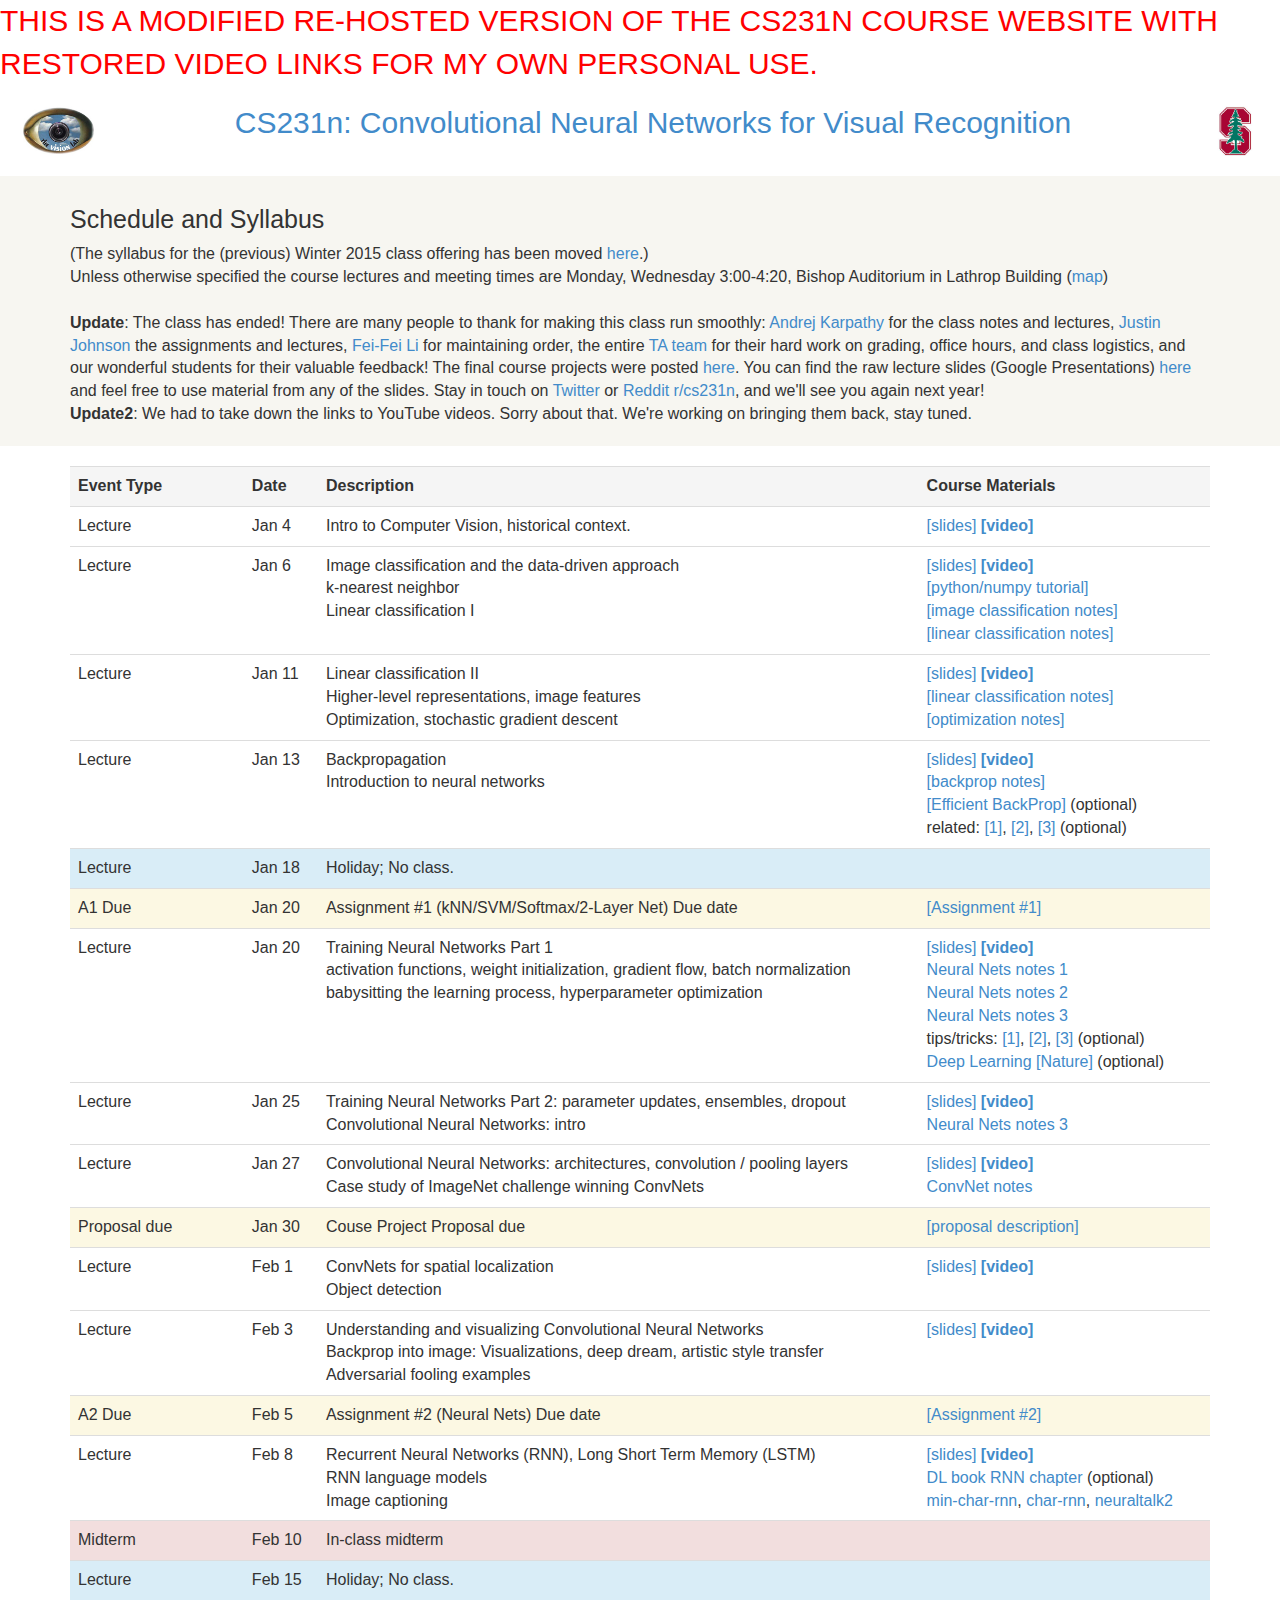
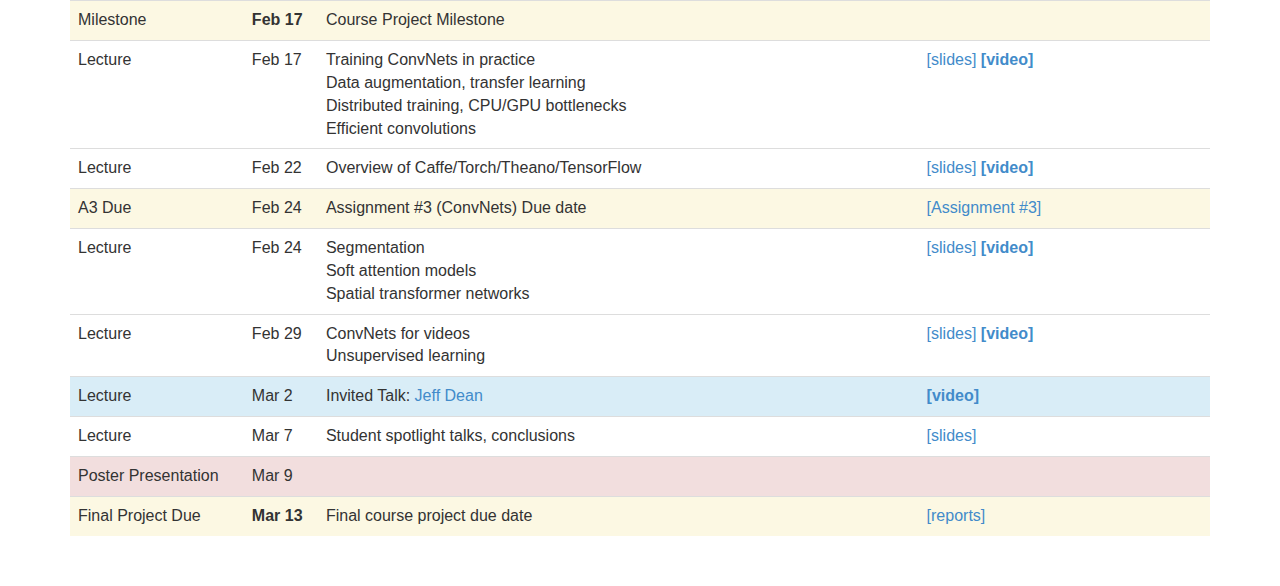
<file: index.html>
<!DOCTYPE html>
<!-- saved from url=(0169)file:///D:/Users/rigied01/Google%20Drive/MOOC/Stanford%20-%20CS231N/Stanford%20University%20CS231n_%20Convolutional%20Neural%20Networks%20for%20Visual%20Recognition.html -->
<html lang="en"><head><meta http-equiv="Content-Type" content="text/html; charset=UTF-8">
  
    <meta http-equiv="X-UA-Compatible" content="IE=edge">
    <meta name="viewport" content="width=device-width, initial-scale=1">
  <title>Stanford University CS231n: Convolutional Neural Networks for Visual Recognition</title>

  <!-- bootstrap -->
  <link rel="stylesheet" href="index_files/bootstrap.min.css">
  <link rel="stylesheet" href="index_files/bootstrap-theme.min.css">

  <!-- Google fonts -->
  <link href="./index_files/css" rel="stylesheet" type="text/css">

  <!-- Google Analytics -->
  <script async="" src="file://www.google-analytics.com/analytics.js"></script><script async="" src="./index_files/analytics.js.download"></script><script>
  (function(i,s,o,g,r,a,m){i['GoogleAnalyticsObject']=r;i[r]=i[r]||function(){
  (i[r].q=i[r].q||[]).push(arguments)},i[r].l=1*new Date();a=s.createElement(o),
  m=s.getElementsByTagName(o)[0];a.async=1;a.src=g;m.parentNode.insertBefore(a,m)
  })(window,document,'script','//www.google-analytics.com/analytics.js','ga');
  ga('create', 'UA-46895817-2', 'auto');
  ga('send', 'pageview');
  </script>

  <link rel="stylesheet" type="text/css" href="index_files/style.css">
</head>

<body>

<div id="daveheader"> THIS IS A MODIFIED RE-HOSTED VERSION OF THE <a id="daveheader" href="http://cs231n.stanford.edu/2016/syllabus">CS231N COURSE WEBSITE</a> WITH RESTORED VIDEO LINKS FOR MY OWN PERSONAL USE. </div>

<div id="header">
  <a href="http://vision.stanford.edu/">
    <img src="./index_files/visionlablogo.png" style="height:50px; float: left; margin-left: 20px;">
  </a>
  <a href="http://stanford.edu/">
    <img src="./index_files/stanfordlogo.jpg" style="height:50px; float: right; margin-right: 20px;">
  </a>

  <a href="http://cs231n.stanford.edu/2016/index.html">
    <h1>CS231n: Convolutional Neural Networks for Visual Recognition</h1>
  </a>

  <div style="clear:both;"></div>
</div>


<div class="sechighlight">
<div class="container sec">

  <h2>Schedule and Syllabus</h2>

  (The syllabus for the (previous) Winter 2015 class offering has been moved <a href="http://cs231n.stanford.edu/2016/syllabus_winter2015.html">here</a>.)
  <br>
  Unless otherwise specified the course lectures and meeting times are Monday, Wednesday 3:00-4:20, Bishop Auditorium in Lathrop Building (<a href="http://campus-map.stanford.edu/?id=&amp;lat=37.4292007889&amp;lng=-122.167299117&amp;zoom=16&amp;srch=Bishop%20Auditorium">map</a>)
	
<br><br>
<b>Update</b>: The class has ended! There are many people to thank for making this class run smoothly: <a href="https://twitter.com/karpathy">Andrej Karpathy</a> for the class notes and lectures, <a href="http://cs.stanford.edu/people/jcjohns/">Justin Johnson</a> the assignments and lectures, <a href="https://twitter.com/drfeifei">Fei-Fei Li</a> for maintaining order, the entire <a href="https://twitter.com/cs231n/status/707760595030781952">TA team</a> for their hard work on grading, office hours, and class logistics, and our wonderful students for their valuable feedback! The final course projects were posted <a href="http://cs231n.stanford.edu/reports2016.html">here</a>. You can find the raw lecture slides (Google Presentations) <a href="https://drive.google.com/open?id=0B62MBK9B2knSY3ZmeHktSEhJNXM">here</a> and feel free to use material from any of the slides. Stay in touch on <a href="https://twitter.com/cs231n">Twitter</a> or <a href="https://www.reddit.com/r/cs231n">Reddit r/cs231n</a>, and we'll see you again next year!

<br> <b>Update2</b>: We had to take down the links to YouTube videos. Sorry about that. We're working on bringing them back, stay tuned.
</div>
</div>

<div class="container sec">
<table class="table">
  <tbody><tr class="active">
    <th>Event Type</th><th>Date</th><th>Description</th><th>Course Materials</th>
  </tr>
  <tr>
    <td>Lecture</td>
    <td>Jan 4</td>
    <td>Intro to Computer Vision, historical context.</td>
    <td><a href="http://cs231n.stanford.edu/slides/2016/winter1516_lecture1.pdf">[slides]</a>
    	<a href="https://www.youtube.com/watch?v=yp9rwI_LZX8&amp;index=1&amp;list=PL16j5WbGpaM0_Tj8CRmurZ8Kk1gEBc7fg"><b>[video]</b></a>
    </td>
  </tr>
  <tr>
    <td>Lecture</td>
    <td>Jan 6</td>
    <td>Image classification and the data-driven approach <br> k-nearest neighbor <br> Linear classification I</td>
    <td><a href="http://cs231n.stanford.edu/slides/2016/winter1516_lecture2.pdf">[slides]</a>
    	<a href="https://www.youtube.com/watch?v=t2IwlUtbCFE&amp;index=2&amp;list=PL16j5WbGpaM0_Tj8CRmurZ8Kk1gEBc7fg"><b>[video]</b></a>
        <!-- <a href="https://youtu.be/8inugqHkfvE"><b><b>[video]</b></b></a> -->
    <br>
    <a href="http://cs231n.github.io/python-numpy-tutorial">[python/numpy tutorial]</a><br>
    <a href="http://cs231n.github.io/classification">[image classification notes]</a><br>
    <a href="http://cs231n.github.io/linear-classify">[linear classification notes]</a><br>
    </td>
  </tr>
  <tr>
    <td>Lecture</td>
    <td>Jan 11</td>
    <td>
     Linear classification II<br>
     Higher-level representations, image features<br>
     Optimization, stochastic gradient descent</td>
    <td>
      <a href="http://cs231n.stanford.edu/slides/2016/winter1516_lecture3.pdf">[slides]</a> 
      <a href="https://www.youtube.com/watch?v=q3TZVNGtOug&amp;index=3&amp;list=PL16j5WbGpaM0_Tj8CRmurZ8Kk1gEBc7fg"><b>[video]</b></a>
      <br>
      <a href="http://cs231n.github.io/linear-classify">[linear classification notes]</a><br>
      <a href="http://cs231n.github.io/optimization-1">[optimization notes]</a>
    </td>
  </tr>
  <tr>
    <td>Lecture</td>
    <td>Jan 13</td>
    <td>Backpropagation<br>
     Introduction to neural networks</td>
    <td>
      <a href="http://cs231n.stanford.edu/slides/2016/winter1516_lecture4.pdf">[slides]</a> 
      <a href="https://www.youtube.com/watch?v=QWfmCyLEQ8U&amp;index=4&amp;list=PL16j5WbGpaM0_Tj8CRmurZ8Kk1gEBc7fg"><b>[video]</b></a>
      <br>
      <a href="http://cs231n.github.io/optimization-2">[backprop notes]</a><br>
      <a href="http://yann.lecun.com/exdb/publis/pdf/lecun-98b.pdf">[Efficient BackProp]</a> (optional)<br>
      related: <a href="http://colah.github.io/posts/2015-08-Backprop/">[1]</a>, <a href="http://neuralnetworksanddeeplearning.com/chap2.html">[2]</a>, <a href="https://www.youtube.com/watch?v=q0pm3BrIUFo">[3]</a> (optional)
    </td>
  </tr>
  <tr class="info">
    <td>Lecture</td>
    <td>Jan 18</td>
    <td>Holiday; No class.</td>
    <td></td>
  </tr>
  <tr class="warning">
    <td>A1 Due</td>
    <td>Jan 20</td>
    <td>Assignment #1 (kNN/SVM/Softmax/2-Layer Net) Due date</td>
    <td><a href="http://cs231n.github.io/assignments2016/assignment1/">[Assignment #1]</a></td>
  </tr>
  <tr>
    <td>Lecture</td>
    <td>Jan 20</td>
    <td>Training Neural Networks Part 1<br>
    activation functions, weight initialization, gradient flow, batch normalization<br>
    babysitting the learning process, hyperparameter optimization
    </td>
    <td>
      <a href="http://cs231n.stanford.edu/slides/2016/winter1516_lecture5.pdf">[slides]</a>
      <a href="https://www.youtube.com/watch?v=mzkOF4tULj8&amp;index=5&amp;list=PL16j5WbGpaM0_Tj8CRmurZ8Kk1gEBc7fg"><b>[video]</b></a>
      <br>
      <a href="http://cs231n.github.io/neural-networks-1/">Neural Nets notes 1</a><br>
      <a href="http://cs231n.github.io/neural-networks-2/">Neural Nets notes 2</a><br>
      <a href="http://cs231n.github.io/neural-networks-3/">Neural Nets notes 3</a><br>
      tips/tricks: 
      <a href="http://research.microsoft.com/pubs/192769/tricks-2012.pdf">[1]</a>, 
      <a href="http://yann.lecun.com/exdb/publis/pdf/lecun-98b.pdf">[2]</a>, 
      <a href="http://arxiv.org/pdf/1206.5533v2.pdf">[3]</a> (optional)
      <br>
      <a href="http://www.nature.com/nature/journal/v521/n7553/full/nature14539.html">Deep Learning [Nature]</a> (optional)
    </td>
  </tr>
  <tr>
    <td>Lecture</td>
    <td>Jan 25</td>
    <td>
      Training Neural Networks Part 2: parameter updates, ensembles, dropout<br>
      Convolutional Neural Networks: intro
    </td>
    <td>
      <a href="http://cs231n.stanford.edu/slides/2016/winter1516_lecture6.pdf">[slides]</a> 
      <a href="https://www.youtube.com/watch?v=PCjpzUeKnnM&amp;index=6&amp;list=PL16j5WbGpaM0_Tj8CRmurZ8Kk1gEBc7fg"><b>[video]</b></a>
      <br>
      <a href="http://cs231n.github.io/neural-networks-3/">Neural Nets notes 3</a><br>
    </td>
  </tr>
  <tr>
    <td>Lecture</td>
    <td>Jan 27</td>
    <td>
      Convolutional Neural Networks: architectures, convolution / pooling layers<br>
      Case study of ImageNet challenge winning ConvNets
    </td>
    <td>
      <a href="http://cs231n.stanford.edu/slides/2016/winter1516_lecture7.pdf">[slides]</a> 
      <a href="https://www.youtube.com/watch?v=GYGYnspV230&amp;index=7&amp;list=PL16j5WbGpaM0_Tj8CRmurZ8Kk1gEBc7fg"><b>[video]</b></a>
      <br>
      <a href="http://cs231n.github.io/convolutional-networks/">ConvNet notes</a><br>
    </td>
  </tr>
  <tr class="warning">
    <td>Proposal due</td>
    <td>Jan 30</td>
    <td>Couse Project Proposal due</td>
    <td><a href="http://cs231n.stanford.edu/project.html">[proposal description]</a></td>
  </tr>
  <tr>
    <td>Lecture</td>
    <td>Feb 1</td>
    <td>
      ConvNets for spatial localization<br>
      Object detection</td>
    
    <td>
      <a href="http://cs231n.stanford.edu/slides/2016/winter1516_lecture8.pdf">[slides]</a> 
      <a href="https://www.youtube.com/watch?v=_GfPYLNQank&amp;index=8&amp;list=PL16j5WbGpaM0_Tj8CRmurZ8Kk1gEBc7fg"><b>[video]</b></a>
    </td>
  </tr>
  <tr>
    <td>Lecture</td>
    <td>Feb 3</td>
    <td>
      Understanding and visualizing Convolutional Neural Networks<br> 
      Backprop into image: Visualizations, deep dream, artistic style transfer<br>
      Adversarial fooling examples<br>
    </td>
    <td>
      <a href="http://cs231n.stanford.edu/slides/2016/winter1516_lecture9.pdf">[slides]</a> 
      <a href="https://www.youtube.com/watch?v=GHVaaHESrlY&amp;index=9&amp;list=PL16j5WbGpaM0_Tj8CRmurZ8Kk1gEBc7fg"><b>[video]</b></a>
    </td>
  </tr>
  <tr class="warning">
    <td>A2 Due</td>
    <td>Feb 5</td>
    <td>Assignment #2 (Neural Nets) Due date</td>
    <td><a href="http://cs231n.github.io/assignments2016/assignment2/">[Assignment #2]</a></td>
  </tr>
  <tr>  
    <td>Lecture</td>
    <td>Feb 8</td>
    <td>
      Recurrent Neural Networks (RNN), Long Short Term Memory (LSTM)<br>
      RNN language models<br>
      Image captioning
    </td>
    <td>
      <a href="http://cs231n.stanford.edu/slides/2016/winter1516_lecture10.pdf">[slides]</a> 
       <a href="https://www.youtube.com/watch?v=iX5V1WpxxkY&amp;index=10&amp;list=PL16j5WbGpaM0_Tj8CRmurZ8Kk1gEBc7fg"><b>[video]</b></a>
      <br>
      <a href="http://www.deeplearningbook.org/contents/rnn.html">DL book RNN chapter</a> (optional)<br>
      <a href="https://gist.github.com/karpathy/d4dee566867f8291f086">min-char-rnn</a>, <a href="https://github.com/karpathy/char-rnn">char-rnn</a>, <a href="https://github.com/karpathy/neuraltalk2">neuraltalk2</a>

    </td>
  </tr>
  <tr class="danger">
    <td>Midterm</td>
    <td>Feb 10</td>
    <td>In-class midterm</td>
    <td></td>
  </tr>
  <tr class="info">
    <td>Lecture</td>
    <td>Feb 15</td>
    <td>Holiday; No class.</td>
    <td></td>
  </tr>
  <tr class="warning">
    <td>Milestone</td>
    <td><b>Feb 17</b></td>
    <td>Course Project Milestone</td>
    <td></td>
  </tr>
  <tr>
    <td>Lecture</td>
    <td>Feb 17</td>
    <td>
      Training ConvNets in practice<br>
      Data augmentation, transfer learning<br> 
      Distributed training, CPU/GPU bottlenecks<br>
      Efficient convolutions<br>
    </td>
    <td>
      <a href="http://cs231n.stanford.edu/slides/2016/winter1516_lecture11.pdf">[slides]</a> 
      <a href="https://www.youtube.com/watch?v=dUTzeP_HTZg&amp;index=11&amp;list=PL16j5WbGpaM0_Tj8CRmurZ8Kk1gEBc7fg"><b>[video]</b></a>
    </td>
  </tr>
  <tr>
    <td>Lecture</td>
    <td>Feb 22</td>
    <td>
      Overview of Caffe/Torch/Theano/TensorFlow
    </td>
    <td>
      <a href="http://cs231n.stanford.edu/slides/2016/winter1516_lecture12.pdf">[slides]</a> 
      <a href="https://www.youtube.com/watch?v=Qynt-TxAPOs&amp;index=12&amp;list=PL16j5WbGpaM0_Tj8CRmurZ8Kk1gEBc7fg"><b>[video]</b></a>
    </td>
  </tr>
  <tr class="warning">
    <td>A3 Due</td>
    <td>Feb 24</td>
    <td>Assignment #3 (ConvNets) Due date</td>
    <td><a href="http://cs231n.github.io/assignments2016/assignment3/">[Assignment #3]</a></td>
  </tr>
  <tr>
    <td>Lecture</td>
    <td>Feb 24</td>
    <td>
      Segmentation<br>
      Soft attention models<br>
      Spatial transformer networks<br>
    </td>
    <td>
      <a href="http://cs231n.stanford.edu/slides/2016/winter1516_lecture13.pdf">[slides]</a> 
      <a href="https://www.youtube.com/watch?v=Sb3b0ocD8mI&amp;index=13&amp;list=PL16j5WbGpaM0_Tj8CRmurZ8Kk1gEBc7fg"><b>[video]</b></a>
    </td>
  </tr>
  <tr>
    <td>Lecture</td>
    <td>Feb 29</td>
    <td>
      ConvNets for videos<br>
      Unsupervised learning<br>
   </td>
    <td>
      <a href="http://cs231n.stanford.edu/slides/2016/winter1516_lecture14.pdf">[slides]</a> 
      <a href="https://www.youtube.com/watch?v=-CSii0dy98E&amp;index=15&amp;list=PL16j5WbGpaM0_Tj8CRmurZ8Kk1gEBc7fg"><b>[video]</b></a>
    </td>
  </tr>
  <tr class="info">
    <td>Lecture</td>
    <td>Mar 2</td>
    <td>
      Invited Talk: <a href="http://en.wikipedia.org/wiki/Jeff_Dean_(computer_scientist)">Jeff Dean</a> 
    </td><td>
      <a href="https://www.youtube.com/watch?v=VHfhMMm2iJA&amp;index=14&amp;list=PL16j5WbGpaM0_Tj8CRmurZ8Kk1gEBc7fg"><b><b>[video]</b></b></a>
    </td>
  </tr>
  <tr>
    <td>Lecture</td>
    <td>Mar 7</td>
    <td>Student spotlight talks, conclusions</td>
    <td>
      <a href="http://cs231n.stanford.edu/slides/2016/winter1516_lecture15.pdf">[slides]</a>
    </td>
  </tr>
  <tr class="danger">
    <td>Poster Presentation</td>
    <td>Mar 9</td>
    <td></td>
    <td></td>
  </tr>
  <tr class="warning">
    <td>Final Project Due</td>
    <td><b>Mar 13</b></td>
    <td>Final course project due date</td>
    <td>
      <a href="http://cs231n.stanford.edu/reports.html">[reports]</a>
    </td>
  </tr>
</tbody></table>
</div>

<!-- jQuery and Boostrap -->
<script src="./index_files/jquery.min.js.download"></script>
<script src="./index_files/bootstrap.min.js.download"></script>



</body></html>
</file>
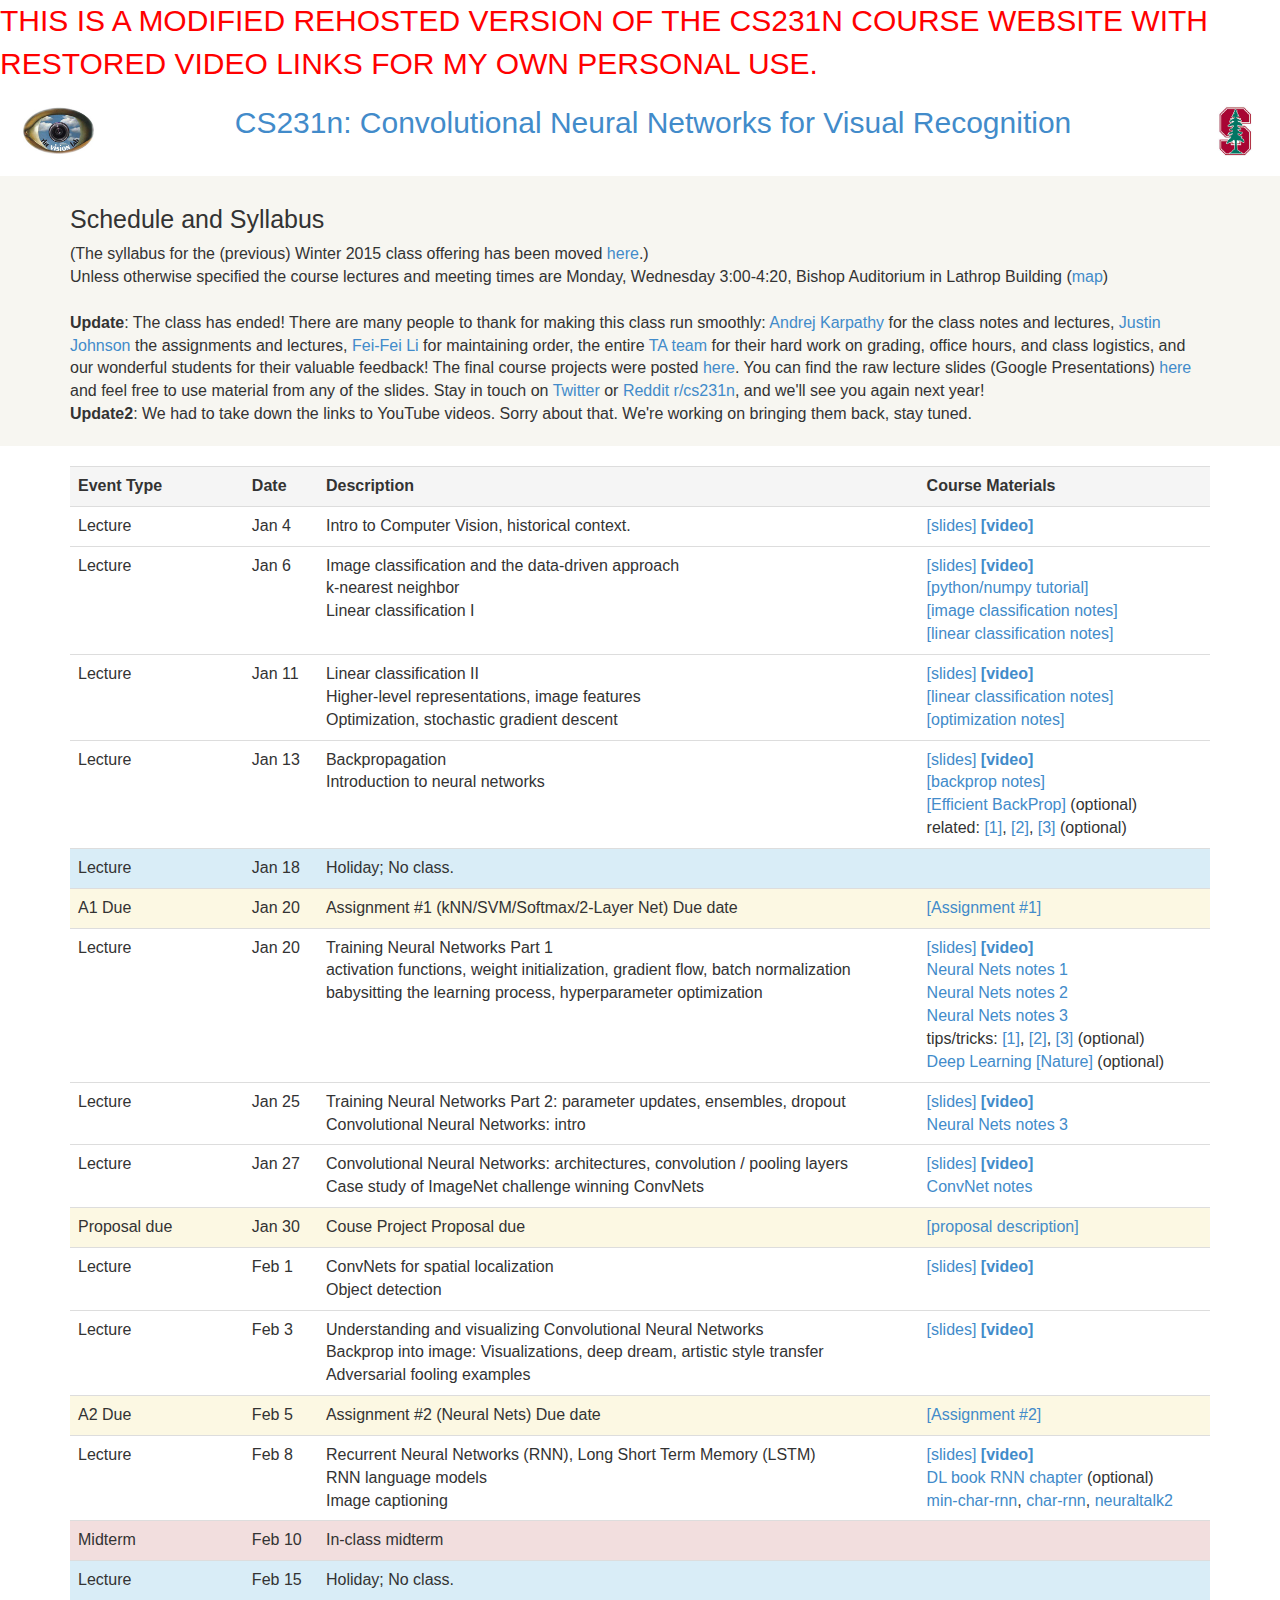
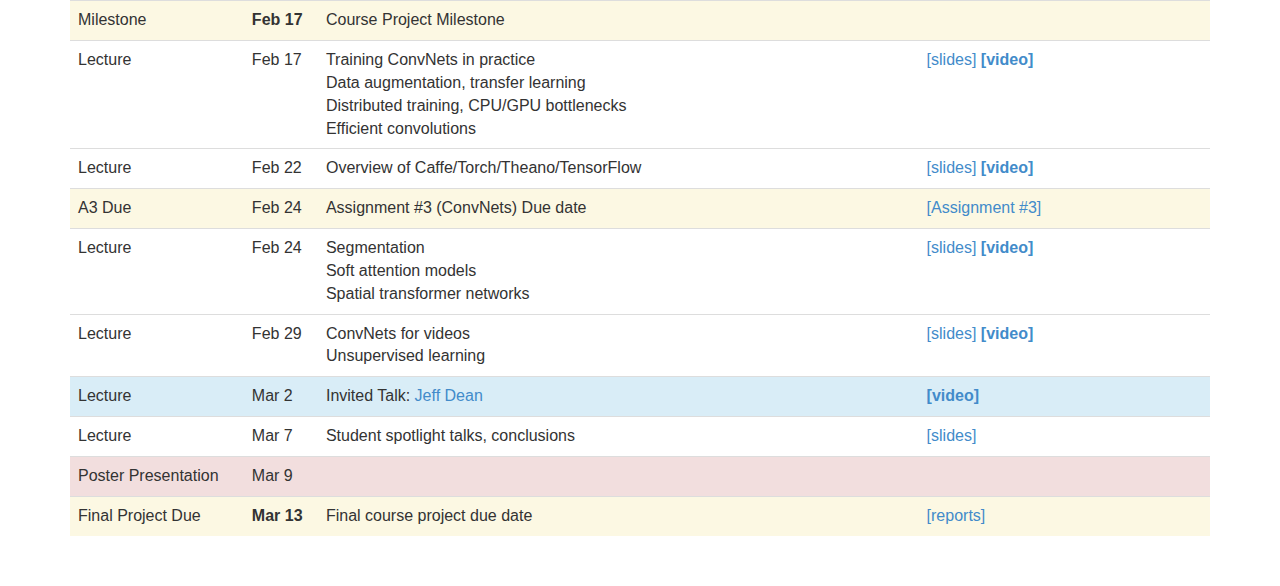
<file: Stanford University CS231n_ Convolutional Neural Networks for Visual Recognition.html>
<!DOCTYPE html>
<!-- saved from url=(0040)http://cs231n.stanford.edu/2016/syllabus -->
<html lang="en"><head><meta http-equiv="Content-Type" content="text/html; charset=UTF-8">
  
    <meta http-equiv="X-UA-Compatible" content="IE=edge">
    <meta name="viewport" content="width=device-width, initial-scale=1">
  <title>Stanford University CS231n: Convolutional Neural Networks for Visual Recognition</title>

  <!-- bootstrap -->
  <link rel="stylesheet" href="./Stanford University CS231n_ Convolutional Neural Networks for Visual Recognition_files/bootstrap.min.css">
  <link rel="stylesheet" href="./Stanford University CS231n_ Convolutional Neural Networks for Visual Recognition_files/bootstrap-theme.min.css">

  <!-- Google fonts -->
  <link href="./Stanford University CS231n_ Convolutional Neural Networks for Visual Recognition_files/css" rel="stylesheet" type="text/css">

  <!-- Google Analytics -->
  <script async="" src="./Stanford University CS231n_ Convolutional Neural Networks for Visual Recognition_files/analytics.js.download"></script><script>
  (function(i,s,o,g,r,a,m){i['GoogleAnalyticsObject']=r;i[r]=i[r]||function(){
  (i[r].q=i[r].q||[]).push(arguments)},i[r].l=1*new Date();a=s.createElement(o),
  m=s.getElementsByTagName(o)[0];a.async=1;a.src=g;m.parentNode.insertBefore(a,m)
  })(window,document,'script','//www.google-analytics.com/analytics.js','ga');
  ga('create', 'UA-46895817-2', 'auto');
  ga('send', 'pageview');
  </script>

  <link rel="stylesheet" type="text/css" href="./Stanford University CS231n_ Convolutional Neural Networks for Visual Recognition_files/style.css">
</head>

<body>

<div id="daveheader"> THIS IS A MODIFIED REHOSTED VERSION OF THE CS231N COURSE WEBSITE WITH RESTORED VIDEO LINKS FOR MY OWN PERSONAL USE. </div>

<div id="header">
  <a href="http://vision.stanford.edu/">
    <img src="./Stanford University CS231n_ Convolutional Neural Networks for Visual Recognition_files/visionlablogo.png" style="height:50px; float: left; margin-left: 20px;">
  </a>
  <a href="http://stanford.edu/">
    <img src="./Stanford University CS231n_ Convolutional Neural Networks for Visual Recognition_files/stanfordlogo.jpg" style="height:50px; float: right; margin-right: 20px;">
  </a>

  <a href="http://cs231n.stanford.edu/2016/index.html">
    <h1>CS231n: Convolutional Neural Networks for Visual Recognition</h1>
  </a>

  <div style="clear:both;"></div>
</div>


<div class="sechighlight">
<div class="container sec">

  <h2>Schedule and Syllabus</h2>

  (The syllabus for the (previous) Winter 2015 class offering has been moved <a href="http://cs231n.stanford.edu/2016/syllabus_winter2015.html">here</a>.)
  <br>
  Unless otherwise specified the course lectures and meeting times are Monday, Wednesday 3:00-4:20, Bishop Auditorium in Lathrop Building (<a href="http://campus-map.stanford.edu/?id=&amp;lat=37.4292007889&amp;lng=-122.167299117&amp;zoom=16&amp;srch=Bishop%20Auditorium">map</a>)
	
<br><br>
<b>Update</b>: The class has ended! There are many people to thank for making this class run smoothly: <a href="https://twitter.com/karpathy">Andrej Karpathy</a> for the class notes and lectures, <a href="http://cs.stanford.edu/people/jcjohns/">Justin Johnson</a> the assignments and lectures, <a href="https://twitter.com/drfeifei">Fei-Fei Li</a> for maintaining order, the entire <a href="https://twitter.com/cs231n/status/707760595030781952">TA team</a> for their hard work on grading, office hours, and class logistics, and our wonderful students for their valuable feedback! The final course projects were posted <a href="http://cs231n.stanford.edu/reports2016.html">here</a>. You can find the raw lecture slides (Google Presentations) <a href="https://drive.google.com/open?id=0B62MBK9B2knSY3ZmeHktSEhJNXM">here</a> and feel free to use material from any of the slides. Stay in touch on <a href="https://twitter.com/cs231n">Twitter</a> or <a href="https://www.reddit.com/r/cs231n">Reddit r/cs231n</a>, and we'll see you again next year!

<br> <b>Update2</b>: We had to take down the links to YouTube videos. Sorry about that. We're working on bringing them back, stay tuned.
</div>
</div>

<div class="container sec">
<table class="table">
  <tbody><tr class="active">
    <th>Event Type</th><th>Date</th><th>Description</th><th>Course Materials</th>
  </tr>
  <tr>
    <td>Lecture</td>
    <td>Jan 4</td>
    <td>Intro to Computer Vision, historical context.</td>
    <td><a href="http://cs231n.stanford.edu/slides/2016/winter1516_lecture1.pdf">[slides]</a>
    	<a href="https://www.youtube.com/watch?v=yp9rwI_LZX8&index=1&list=PL16j5WbGpaM0_Tj8CRmurZ8Kk1gEBc7fg"><b>[video]</b></a>
    </td>
  </tr>
  <tr>
    <td>Lecture</td>
    <td>Jan 6</td>
    <td>Image classification and the data-driven approach <br> k-nearest neighbor <br> Linear classification I</td>
    <td><a href="http://cs231n.stanford.edu/slides/2016/winter1516_lecture2.pdf">[slides]</a>
    	<a href="https://www.youtube.com/watch?v=t2IwlUtbCFE&index=2&list=PL16j5WbGpaM0_Tj8CRmurZ8Kk1gEBc7fg"><b>[video]</b></a>
        <!-- <a href="https://youtu.be/8inugqHkfvE"><b><b>[video]</b></b></a> -->
    <br>
    <a href="http://cs231n.github.io/python-numpy-tutorial">[python/numpy tutorial]</a><br>
    <a href="http://cs231n.github.io/classification">[image classification notes]</a><br>
    <a href="http://cs231n.github.io/linear-classify">[linear classification notes]</a><br>
    </td>
  </tr>
  <tr>
    <td>Lecture</td>
    <td>Jan 11</td>
    <td>
     Linear classification II<br>
     Higher-level representations, image features<br>
     Optimization, stochastic gradient descent</td>
    <td>
      <a href="http://cs231n.stanford.edu/slides/2016/winter1516_lecture3.pdf">[slides]</a> 
      <a href="https://www.youtube.com/watch?v=q3TZVNGtOug&index=3&list=PL16j5WbGpaM0_Tj8CRmurZ8Kk1gEBc7fg"><b>[video]</b></a>
      <br>
      <a href="http://cs231n.github.io/linear-classify">[linear classification notes]</a><br>
      <a href="http://cs231n.github.io/optimization-1">[optimization notes]</a>
    </td>
  </tr>
  <tr>
    <td>Lecture</td>
    <td>Jan 13</td>
    <td>Backpropagation<br>
     Introduction to neural networks</td>
    <td>
      <a href="http://cs231n.stanford.edu/slides/2016/winter1516_lecture4.pdf">[slides]</a> 
      <a href="https://www.youtube.com/watch?v=QWfmCyLEQ8U&index=4&list=PL16j5WbGpaM0_Tj8CRmurZ8Kk1gEBc7fg"><b>[video]</b></a>
      <br>
      <a href="http://cs231n.github.io/optimization-2">[backprop notes]</a><br>
      <a href="http://yann.lecun.com/exdb/publis/pdf/lecun-98b.pdf">[Efficient BackProp]</a> (optional)<br>
      related: <a href="http://colah.github.io/posts/2015-08-Backprop/">[1]</a>, <a href="http://neuralnetworksanddeeplearning.com/chap2.html">[2]</a>, <a href="https://www.youtube.com/watch?v=q0pm3BrIUFo">[3]</a> (optional)
    </td>
  </tr>
  <tr class="info">
    <td>Lecture</td>
    <td>Jan 18</td>
    <td>Holiday; No class.</td>
    <td></td>
  </tr>
  <tr class="warning">
    <td>A1 Due</td>
    <td>Jan 20</td>
    <td>Assignment #1 (kNN/SVM/Softmax/2-Layer Net) Due date</td>
    <td><a href="http://cs231n.github.io/assignments2016/assignment1/">[Assignment #1]</a></td>
  </tr>
  <tr>
    <td>Lecture</td>
    <td>Jan 20</td>
    <td>Training Neural Networks Part 1<br>
    activation functions, weight initialization, gradient flow, batch normalization<br>
    babysitting the learning process, hyperparameter optimization
    </td>
    <td>
      <a href="http://cs231n.stanford.edu/slides/2016/winter1516_lecture5.pdf">[slides]</a>
      <a href="https://www.youtube.com/watch?v=mzkOF4tULj8&index=5&list=PL16j5WbGpaM0_Tj8CRmurZ8Kk1gEBc7fg"><b>[video]</b></a>
      <br>
      <a href="http://cs231n.github.io/neural-networks-1/">Neural Nets notes 1</a><br>
      <a href="http://cs231n.github.io/neural-networks-2/">Neural Nets notes 2</a><br>
      <a href="http://cs231n.github.io/neural-networks-3/">Neural Nets notes 3</a><br>
      tips/tricks: 
      <a href="http://research.microsoft.com/pubs/192769/tricks-2012.pdf">[1]</a>, 
      <a href="http://yann.lecun.com/exdb/publis/pdf/lecun-98b.pdf">[2]</a>, 
      <a href="http://arxiv.org/pdf/1206.5533v2.pdf">[3]</a> (optional)
      <br>
      <a href="http://www.nature.com/nature/journal/v521/n7553/full/nature14539.html">Deep Learning [Nature]</a> (optional)
    </td>
  </tr>
  <tr>
    <td>Lecture</td>
    <td>Jan 25</td>
    <td>
      Training Neural Networks Part 2: parameter updates, ensembles, dropout<br>
      Convolutional Neural Networks: intro
    </td>
    <td>
      <a href="http://cs231n.stanford.edu/slides/2016/winter1516_lecture6.pdf">[slides]</a> 
      <a href="https://www.youtube.com/watch?v=PCjpzUeKnnM&index=6&list=PL16j5WbGpaM0_Tj8CRmurZ8Kk1gEBc7fg"><b>[video]</b></a>
      <br>
      <a href="http://cs231n.github.io/neural-networks-3/">Neural Nets notes 3</a><br>
    </td>
  </tr>
  <tr>
    <td>Lecture</td>
    <td>Jan 27</td>
    <td>
      Convolutional Neural Networks: architectures, convolution / pooling layers<br>
      Case study of ImageNet challenge winning ConvNets
    </td>
    <td>
      <a href="http://cs231n.stanford.edu/slides/2016/winter1516_lecture7.pdf">[slides]</a> 
      <a href="https://www.youtube.com/watch?v=GYGYnspV230&index=7&list=PL16j5WbGpaM0_Tj8CRmurZ8Kk1gEBc7fg"><b>[video]</b></a>
      <br>
      <a href="http://cs231n.github.io/convolutional-networks/">ConvNet notes</a><br>
    </td>
  </tr>
  <tr class="warning">
    <td>Proposal due</td>
    <td>Jan 30</td>
    <td>Couse Project Proposal due</td>
    <td><a href="http://cs231n.stanford.edu/project.html">[proposal description]</a></td>
  </tr>
  <tr>
    <td>Lecture</td>
    <td>Feb 1</td>
    <td>
      ConvNets for spatial localization<br>
      Object detection</td>
    
    <td>
      <a href="http://cs231n.stanford.edu/slides/2016/winter1516_lecture8.pdf">[slides]</a> 
      <a href="https://www.youtube.com/watch?v=_GfPYLNQank&index=8&list=PL16j5WbGpaM0_Tj8CRmurZ8Kk1gEBc7fg"><b>[video]</b></a>
    </td>
  </tr>
  <tr>
    <td>Lecture</td>
    <td>Feb 3</td>
    <td>
      Understanding and visualizing Convolutional Neural Networks<br> 
      Backprop into image: Visualizations, deep dream, artistic style transfer<br>
      Adversarial fooling examples<br>
    </td>
    <td>
      <a href="http://cs231n.stanford.edu/slides/2016/winter1516_lecture9.pdf">[slides]</a> 
      <a href="https://www.youtube.com/watch?v=GHVaaHESrlY&index=9&list=PL16j5WbGpaM0_Tj8CRmurZ8Kk1gEBc7fg"><b>[video]</b></a>
    </td>
  </tr>
  <tr class="warning">
    <td>A2 Due</td>
    <td>Feb 5</td>
    <td>Assignment #2 (Neural Nets) Due date</td>
    <td><a href="http://cs231n.github.io/assignments2016/assignment2/">[Assignment #2]</a></td>
  </tr>
  <tr>  
    <td>Lecture</td>
    <td>Feb 8</td>
    <td>
      Recurrent Neural Networks (RNN), Long Short Term Memory (LSTM)<br>
      RNN language models<br>
      Image captioning
    </td>
    <td>
      <a href="http://cs231n.stanford.edu/slides/2016/winter1516_lecture10.pdf">[slides]</a> 
       <a href="https://www.youtube.com/watch?v=iX5V1WpxxkY&index=10&list=PL16j5WbGpaM0_Tj8CRmurZ8Kk1gEBc7fg"><b>[video]</b></a>
      <br>
      <a href="http://www.deeplearningbook.org/contents/rnn.html">DL book RNN chapter</a> (optional)<br>
      <a href="https://gist.github.com/karpathy/d4dee566867f8291f086">min-char-rnn</a>, <a href="https://github.com/karpathy/char-rnn">char-rnn</a>, <a href="https://github.com/karpathy/neuraltalk2">neuraltalk2</a>

    </td>
  </tr>
  <tr class="danger">
    <td>Midterm</td>
    <td>Feb 10</td>
    <td>In-class midterm</td>
    <td></td>
  </tr>
  <tr class="info">
    <td>Lecture</td>
    <td>Feb 15</td>
    <td>Holiday; No class.</td>
    <td></td>
  </tr>
  <tr class="warning">
    <td>Milestone</td>
    <td><b>Feb 17</b></td>
    <td>Course Project Milestone</td>
    <td></td>
  </tr>
  <tr>
    <td>Lecture</td>
    <td>Feb 17</td>
    <td>
      Training ConvNets in practice<br>
      Data augmentation, transfer learning<br> 
      Distributed training, CPU/GPU bottlenecks<br>
      Efficient convolutions<br>
    </td>
    <td>
      <a href="http://cs231n.stanford.edu/slides/2016/winter1516_lecture11.pdf">[slides]</a> 
      <a href="https://www.youtube.com/watch?v=dUTzeP_HTZg&index=11&list=PL16j5WbGpaM0_Tj8CRmurZ8Kk1gEBc7fg"><b>[video]</b></a>
    </td>
  </tr>
  <tr>
    <td>Lecture</td>
    <td>Feb 22</td>
    <td>
      Overview of Caffe/Torch/Theano/TensorFlow
    </td>
    <td>
      <a href="http://cs231n.stanford.edu/slides/2016/winter1516_lecture12.pdf">[slides]</a> 
      <a href="https://www.youtube.com/watch?v=Qynt-TxAPOs&index=12&list=PL16j5WbGpaM0_Tj8CRmurZ8Kk1gEBc7fg"><b>[video]</b></a>
    </td>
  </tr>
  <tr class="warning">
    <td>A3 Due</td>
    <td>Feb 24</td>
    <td>Assignment #3 (ConvNets) Due date</td>
    <td><a href="http://cs231n.github.io/assignments2016/assignment3/">[Assignment #3]</a></td>
  </tr>
  <tr>
    <td>Lecture</td>
    <td>Feb 24</td>
    <td>
      Segmentation<br>
      Soft attention models<br>
      Spatial transformer networks<br>
    </td>
    <td>
      <a href="http://cs231n.stanford.edu/slides/2016/winter1516_lecture13.pdf">[slides]</a> 
      <a href="https://www.youtube.com/watch?v=Sb3b0ocD8mI&index=13&list=PL16j5WbGpaM0_Tj8CRmurZ8Kk1gEBc7fg"><b>[video]</b></a>
    </td>
  </tr>
  <tr>
    <td>Lecture</td>
    <td>Feb 29</td>
    <td>
      ConvNets for videos<br>
      Unsupervised learning<br>
   </td>
    <td>
      <a href="http://cs231n.stanford.edu/slides/2016/winter1516_lecture14.pdf">[slides]</a> 
      <a href="https://www.youtube.com/watch?v=-CSii0dy98E&index=15&list=PL16j5WbGpaM0_Tj8CRmurZ8Kk1gEBc7fg"><b>[video]</b></a>
    </td>
  </tr>
  <tr class="info">
    <td>Lecture</td>
    <td>Mar 2</td>
    <td>
      Invited Talk: <a href="http://en.wikipedia.org/wiki/Jeff_Dean_(computer_scientist)">Jeff Dean</a> 
    </td><td>
      <a href="https://www.youtube.com/watch?v=VHfhMMm2iJA&index=14&list=PL16j5WbGpaM0_Tj8CRmurZ8Kk1gEBc7fg"><b><b>[video]</b></b></a>
    </td>
  </tr>
  <tr>
    <td>Lecture</td>
    <td>Mar 7</td>
    <td>Student spotlight talks, conclusions</td>
    <td>
      <a href="http://cs231n.stanford.edu/slides/2016/winter1516_lecture15.pdf">[slides]</a>
    </td>
  </tr>
  <tr class="danger">
    <td>Poster Presentation</td>
    <td>Mar 9</td>
    <td></td>
    <td></td>
  </tr>
  <tr class="warning">
    <td>Final Project Due</td>
    <td><b>Mar 13</b></td>
    <td>Final course project due date</td>
    <td>
      <a href="http://cs231n.stanford.edu/reports.html">[reports]</a>
    </td>
  </tr>
</tbody></table>
</div>

<!-- jQuery and Boostrap -->
<script src="./Stanford University CS231n_ Convolutional Neural Networks for Visual Recognition_files/jquery.min.js.download"></script>
<script src="./Stanford University CS231n_ Convolutional Neural Networks for Visual Recognition_files/bootstrap.min.js.download"></script>



</body></html>
</file>
<file: index_files/style.css>
body {
  font-family: 'Roboto', sans-serif;
  font-weight: 300;
  padding: 0;
  margin: 0;
  font-size: 16px;
}
#header {
  margin-top: 20px;
  margin-bottom: 20px;
}
#daveheader{
  font-size:30px;
  color: red;
}
#teaser {
  height: 410px;
  padding-top: 20px;
  padding-bottom: 20px;
  padding-left: 3px;
  padding-right: 3px;
  background-color: #8C1515;
  position: relative;
  overflow: hidden;
  color: white;
  font-size: 16px;
  text-align: center;
}
h1 {
  font-size: 30px;
  font-weight: 300;
  text-align: center;
}
h2 {
  font-size: 25px;
  font-weight: 300;
}
.lhead {
  font-weight: normal;
  margin-top: 5px;
}
.litem {
  margin-top: 5px;
}
#footer {
  height: 250px;
  padding-top: 50px;
  text-align: center;
  position: relative;
}
.instructorphoto img {
  width: 120px;
  border-radius: 120px;
  margin-bottom: 10px;
}
.instructor {
  display: inline-block;
  width: 120px;
  text-align: center;
  margin-right: 20px;
}
.sec {
  margin-bottom: 10px;
  padding-top: 10px;
  padding-bottom: 20px;
}
.tt {
  color: #060;
  display: inline-block;
}

#inputlayer {
  width: 65px;
}
.layer {
  width: 35px;
  display: inline-block;
  vertical-align: middle;
  margin-left: 10px;
  margin-bottom: 5px;
}
.actmap {
  display: block;
  border: 2px solid #FFF;
}
#convnetvis {
  text-align: center;
}
#probsdiv {
  
}
.pp {
  color: white;
  text-align: left;
  padding: 5px;
  height: 32px;
  margin: 2px;
  background-color: rgb(85,187,85);
  overflow: visible !important;
}

#convask {
  position: absolute;
  top: 360px;
  right: 16px;
  color: white;
  font-size: 25px;
  cursor: pointer;
}

#explain {
  display: none;
  background-color: #FF9;
  border-radius: 10px;
  margin: 10px;
  padding: 10px;
}
.qq {
  color: #060;
}
.qa {
  font-style: italic;
}
.qqa {
  margin-bottom: 20px;
}
.spanh {
  font-weight: normal;
}
.sechighlight {
  background-color: #f7f6f1;
}
#coursedesc {
  text-align: justify;
}
#footermsg {
  color: #333;
  margin: 20px;
}
#classicons {
  position: absolute;
  bottom: 20px;
  right: 20px;
}
</file>
<file: Stanford University CS231n_ Convolutional Neural Networks for Visual Recognition_files/style.css>
body {
  font-family: 'Roboto', sans-serif;
  font-weight: 300;
  padding: 0;
  margin: 0;
  font-size: 16px;
}
#header {
  margin-top: 20px;
  margin-bottom: 20px;
}
#daveheader{
  font-size:30px;
  color: red;
}
#teaser {
  height: 410px;
  padding-top: 20px;
  padding-bottom: 20px;
  padding-left: 3px;
  padding-right: 3px;
  background-color: #8C1515;
  position: relative;
  overflow: hidden;
  color: white;
  font-size: 16px;
  text-align: center;
}
h1 {
  font-size: 30px;
  font-weight: 300;
  text-align: center;
}
h2 {
  font-size: 25px;
  font-weight: 300;
}
.lhead {
  font-weight: normal;
  margin-top: 5px;
}
.litem {
  margin-top: 5px;
}
#footer {
  height: 250px;
  padding-top: 50px;
  text-align: center;
  position: relative;
}
.instructorphoto img {
  width: 120px;
  border-radius: 120px;
  margin-bottom: 10px;
}
.instructor {
  display: inline-block;
  width: 120px;
  text-align: center;
  margin-right: 20px;
}
.sec {
  margin-bottom: 10px;
  padding-top: 10px;
  padding-bottom: 20px;
}
.tt {
  color: #060;
  display: inline-block;
}

#inputlayer {
  width: 65px;
}
.layer {
  width: 35px;
  display: inline-block;
  vertical-align: middle;
  margin-left: 10px;
  margin-bottom: 5px;
}
.actmap {
  display: block;
  border: 2px solid #FFF;
}
#convnetvis {
  text-align: center;
}
#probsdiv {
  
}
.pp {
  color: white;
  text-align: left;
  padding: 5px;
  height: 32px;
  margin: 2px;
  background-color: rgb(85,187,85);
  overflow: visible !important;
}

#convask {
  position: absolute;
  top: 360px;
  right: 16px;
  color: white;
  font-size: 25px;
  cursor: pointer;
}

#explain {
  display: none;
  background-color: #FF9;
  border-radius: 10px;
  margin: 10px;
  padding: 10px;
}
.qq {
  color: #060;
}
.qa {
  font-style: italic;
}
.qqa {
  margin-bottom: 20px;
}
.spanh {
  font-weight: normal;
}
.sechighlight {
  background-color: #f7f6f1;
}
#coursedesc {
  text-align: justify;
}
#footermsg {
  color: #333;
  margin: 20px;
}
#classicons {
  position: absolute;
  bottom: 20px;
  right: 20px;
}
</file>
